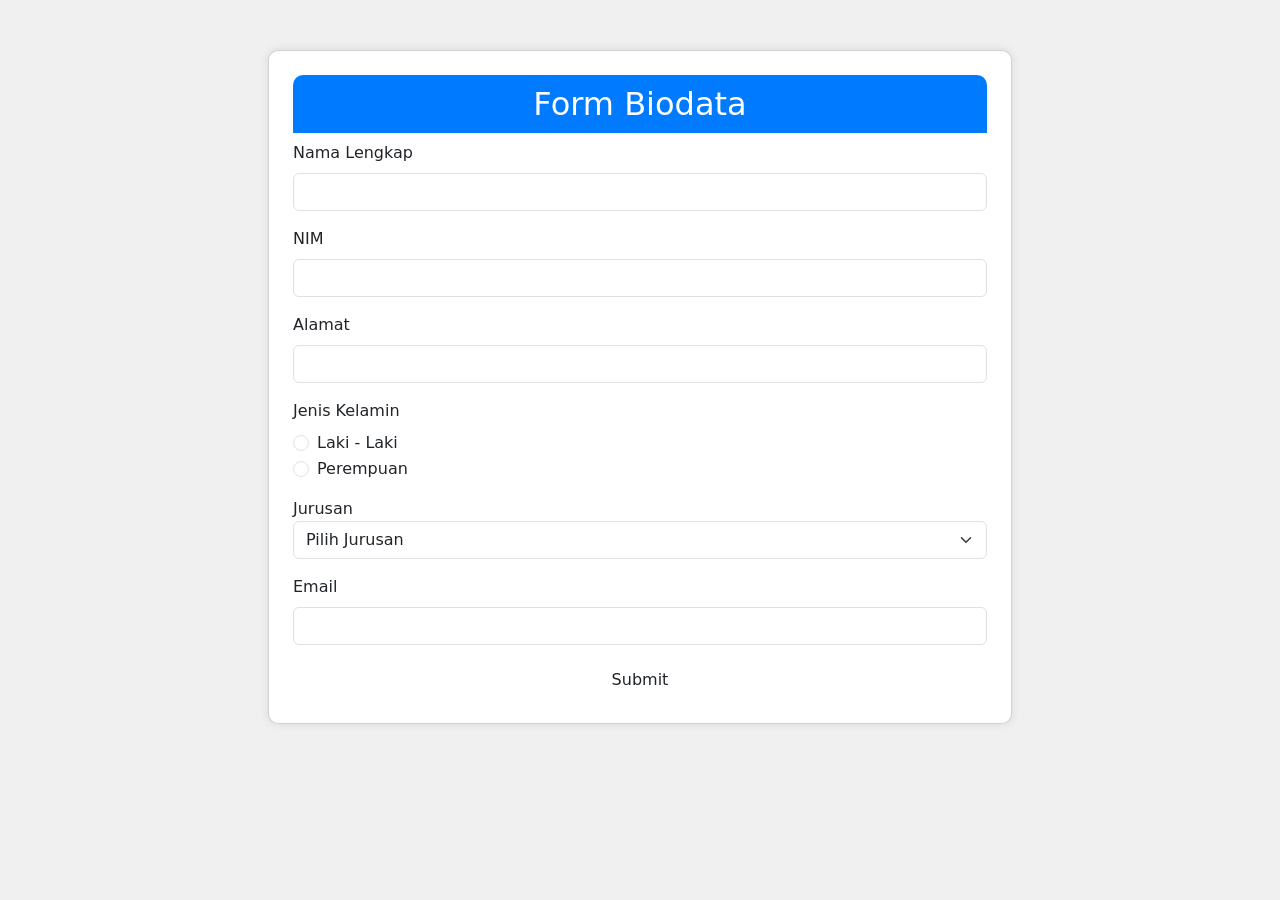
<file: formulir.html>
<!DOCTYPE html>
<html lang="en">
<head>
 <meta charset="UTF-8">
 <meta name="viewport" content="width=device-width, initial-scale=1.0">
 <title>Form Biodata Mahasiswa</title>
 <link rel="stylesheet" 
href="https://cdn.jsdelivr.net/npm/bootstrap@5.2.3/dist/css/bootstrap.min
.css" integrity="sha384-
rbsA2VBKQhggwzxH7pPCaAqO46MgnOM80zW1RWuH61DGLwZJEdK2Kadq2F9CUG65" 
crossorigin="anonymous">
 <style>
 body {
 background-color: #f0f0f0;
 }
 .container {
 margin-top: 50px;
 }
 .card {
 background-color: #fff;
 border-radius: 10px;
 box-shadow: 0 0 10px rgba(0, 0, 0, 0.1);
 }
 .card-title {
 background-color: #007BFF;
 color: #fff;
 padding: 10px;
 border-top-left-radius: 10px;
 border-top-right-radius: 10px;
 }
 .btn-primary {
 background-color: #007BFF;
 border: none;
 }
 .btn-primary:hover {
 background-color: #0056b3;
 }
 </style>
</head>
<body>
 <div class="container">
 <div class="card col-8 mx-auto p-4">
 <h2 class="card-title text-center">Form Biodata</h2>
 <form action="aksi.php" method="post">
 <div class="mb-3">
 <label for="nama" class="form-label">Nama 
Lengkap</label>
 <input type="text" class="form-control" id="nama" 
name="nama" required>
 </div>
 <div class="mb-3">
 <label for="nim" class="form-label">NIM</label>
 <input type="text" class="form-control" id="nim" 
name="nim" required>
 </div>
 <div class="mb-3">
 <label for="alamat" class="form-label">Alamat</label>
<input type="text" class="form-control" id="alamat" 
name="alamat" required>
 </div>
 <div class="mb-3">
 <label class="form-label">Jenis Kelamin</label>
<div class="form-check">
 <input class="form-check-input" type="radio" 
name="jenis_kelamin" id="jenis_laki" value="Laki-laki" required>
 <label class="form-check-label" 
for="jenis_laki">Laki - Laki</label>
 </div>
 <div class="form-check">
 <input class="form-check-input" type="radio" 
name="jenis_kelamin" id="jenis_perempuan" value="Perempuan" required>
 <label class="form-check-label" 
for="jenis_perempuan">Perempuan</label>
 </div>
 </div>
 <div class="mb-3">
 <label for="jurusan" class="formlabel">Jurusan</label>
 <select class="form-select" id="jurusan" 
name="jurusan" required>
 <option selected hidden>Pilih Jurusan</option>
<option value="Arsitektur">Arsitektur</option>
<option value="Teknik Mesin">Teknik Mesin</option>
 <option value="Teknik Sipil">Teknik Sipil</option>
 <option value="Teknik Elektro">Teknik 
Elektro</option>
 <option value="Teknologi Informasi">Teknologi 
Informasi</option>
 <option value="Teknik Lingkungan">Teknik 
Lingkungan</option>
 <option value="Teknik Industri">Teknik 
Industri</option>
 </select>
 </div>
 <div class="mb-3">
 <label for="email" class="form-label">Email</label>
<input type="email" class="form-control" id="email" 
name="email" required>
 </div>
 <div class="text-center">
 <button type="submit" class="btn btnprimary">Submit</button>
 </div>
 </form>
 </div>
 </div>
</body>
</html>
</file>
